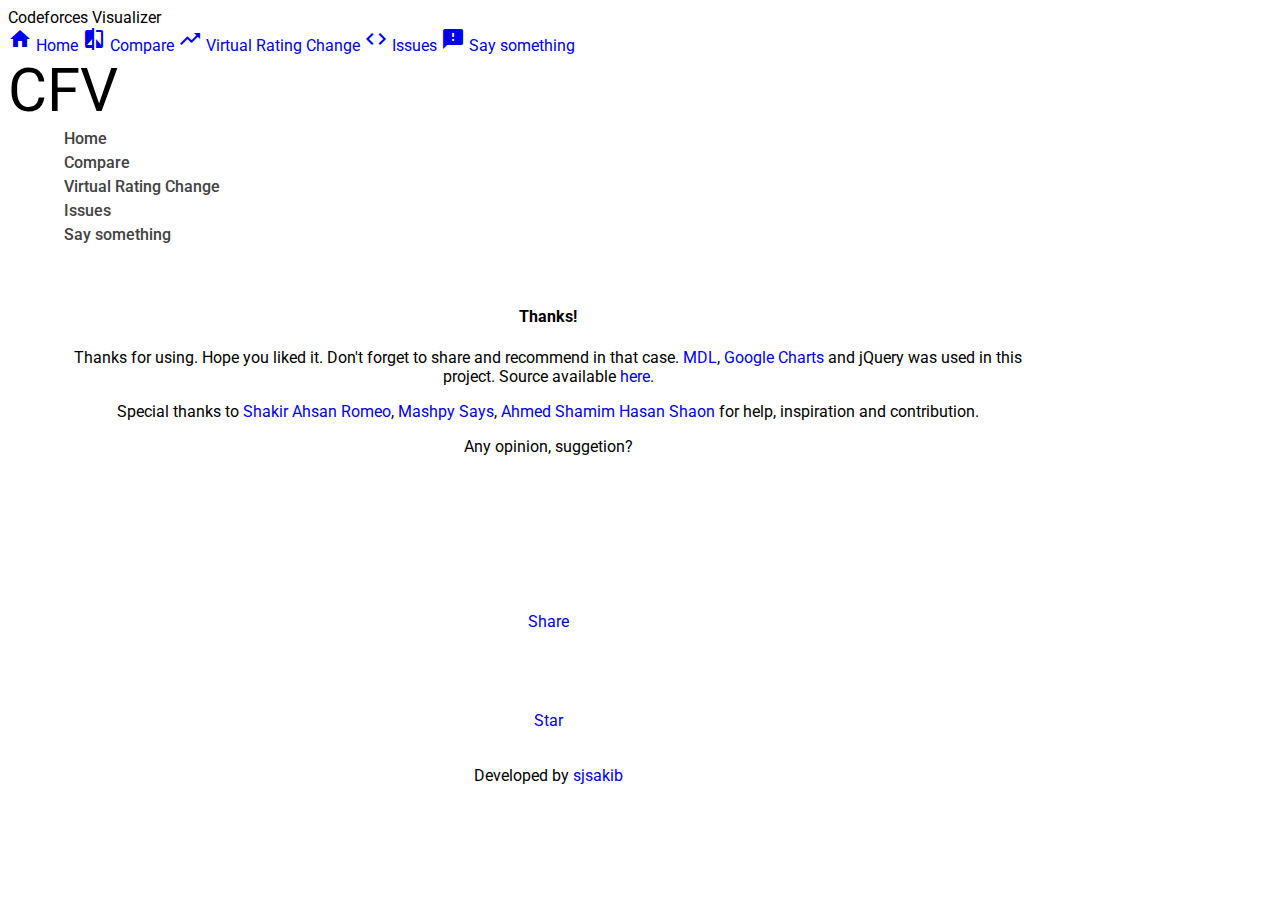
<file: about.html>
<!doctype html>
<html lang="en">

<head>
  <meta charset="utf-8">
  <meta http-equiv="X-UA-Compatible" content="IE=edge">
  <meta name="description" content="Codeforces Visualizer. Visualize, analyze and compare codeforces user profiles. Compare max/min rating, number of contests participated, max positive rating change, max negative rating change, best position in contest, worst position in contest, number of total solved problem, levels of solved problems, category or tags of solved problems and many more. Know how many problems someone solved and lot more">
  <meta name="viewport" content="width=device-width, initial-scale=1.0, minimum-scale=1.0">
  <title>Codeforces Visualizer</title>
  <!-- For Facebook -->
  <meta property="og:url" content="https://cfviz.netlify.com" />
  <meta property="og:title" content="Codeforces Visualizer" />
  <meta property="og:description" content="Visually analyze and compare codeforces user profiles" />
  <meta property="og:image" content="https://cfviz.netlify.com/images/og.jpg" />
  <meta property="fb:app_id" content="1843052242620434" />
  <!-- Add to homescreen for Chrome on Android -->
  <meta name="mobile-web-app-capable" content="yes">
  <link rel="icon" sizes="192x192" href="images/android-desktop.png">
  <!-- Add to homescreen for Safari on iOS -->
  <meta name="apple-mobile-web-app-capable" content="yes">
  <meta name="apple-mobile-web-app-status-bar-style" content="black">
  <meta name="apple-mobile-web-app-title" content="Codeforces Visualize">
  <link rel="apple-touch-icon-precomposed" href="images/ios-desktop.png">
  <!-- Tile icon for Win8 (144x144 + tile color) -->
  <meta name="msapplication-TileImage" content="images/touch/ms-touch-icon-144x144-precomposed.png">
  <meta name="msapplication-TileColor" content="#3372DF">
  <link rel="shortcut icon" href="images/favicon.png">
  <link rel="stylesheet" href="https://fonts.googleapis.com/css?family=Roboto:regular,bold,italic,thin,light,bolditalic,black,medium&amp;lang=en&display=swap">
  <link rel="stylesheet" href="https://fonts.googleapis.com/icon?family=Material+Icons&display=swap">
  <link rel="stylesheet" href="https://code.getmdl.io/1.3.0/material.cyan-light_blue.min.css">
  <link rel="stylesheet" href="styles/style.css">
  <script src="https://code.getmdl.io/1.3.0/material.min.js"></script>
  <script>
  window.fbAsyncInit = function() {
    FB.init({
      appId: '1843052242620434',
      xfbml: true,
      version: 'v2.8'
    });
    FB.AppEvents.logPageView();
  };

  (function(d, s, id) {
    var js, fjs = d.getElementsByTagName(s)[0];
    if (d.getElementById(id)) {
      return;
    }
    js = d.createElement(s);
    js.id = id;
    js.src = "//connect.facebook.net/en_US/sdk.js";
    fjs.parentNode.insertBefore(js, fjs);
  }(document, 'script', 'facebook-jssdk'));
  </script>
  <script>
  (function(i, s, o, g, r, a, m) {
    i['GoogleAnalyticsObject'] = r;
    i[r] = i[r] || function() {
      (i[r].q = i[r].q || []).push(arguments)
    }, i[r].l = 1 * new Date();
    a = s.createElement(o),
      m = s.getElementsByTagName(o)[0];
    a.async = 1;
    a.src = g;
    m.parentNode.insertBefore(a, m)
  })(window, document, 'script', 'https://www.google-analytics.com/analytics.js', 'ga');

  ga('create', 'UA-90813960-1', 'auto');
  ga('send', 'pageview');
  ga('send', 'event', 'Form', 'submit');
  </script>
</head>

<body>
  <div id="fb-root"></div>
  <div class="layout mdl-layout mdl-js-layout mdl-layout--fixed-drawer mdl-layout--fixed-header">
    <header class="header mdl-layout__header mdl-color--grey-100 mdl-color-text--grey-600">
      <div class="mdl-layout__header-row">
        <span class="mdl-layout-title">Codeforces Visualizer</span>
        <div class="mdl-layout-spacer"></div>
        <nav class="mdl-navigation mdl-layout--large-screen-only">
          <a href="index.html" class="mdl-button mdl-js-button mdl-js-ripple-effect"><i class="mdl-color-text--blue-grey-400 material-icons" role="presentation">home</i> Home <span class="mdl-ripple"></span></a>
          <a href="compare.html" class="mdl-button mdl-js-button mdl-js-ripple-effect"><i class="mdl-color-text--blue-grey-400 material-icons" role="presentation">compare</i> Compare<span class="mdl-ripple"></span></a>
          <a href="virtual-rating-change.html" class="mdl-button mdl-js-button mdl-js-ripple-effect"><i class="mdl-color-text--blue-grey-400 material-icons" role="presentation">trending_up</i> Virtual Rating Change<span class="mdl-ripple"></span></a>
          <a href="https://github.com/sjsakib/cfviz/issues" class="mdl-button mdl-js-button mdl-js-ripple-effect"><i class="mdl-color-text--blue-grey-400 material-icons" role="presentation">code</i> Issues <span class="mdl-ripple"></span></a>
          <a href="about.html" class="mdl-button mdl-js-button mdl-js-ripple-effect"><i class="mdl-color-text--blue-grey-400 material-icons" role="presentation">feedback</i> Say something<span class="mdl-ripple"></span></a>
        </nav>
      </div>
    </header>
    <div class="mdl-layout__drawer mdl-layout--small-screen-only">
      <span id='logo'>CFV</span>
      <nav class="navigation mdl-navigation">
        <a href="index.html" class="mdl-navigation__link"><i class="mdl-color-text--blue-grey-400 material-icons" role="presentation">home</i> Home </a>
        <a href="compare.html" class="mdl-navigation__link"><i class="mdl-color-text--blue-grey-400 material-icons" role="presentation">compare</i> Compare</a>
        <a href="virtual-rating-change.html" class="mdl-navigation__link"><i class="mdl-color-text--blue-grey-400 material-icons" role="presentation">trending_up</i>Virtual Rating Change</a>
        <a href="https://github.com/sjsakib/cfviz/issues" class="mdl-navigation__link"><i class="mdl-color-text--blue-grey-400 material-icons" role="presentation">code</i> Issues </a>
        <a href="about.html" class="mdl-navigation__link"><i class="mdl-color-text--blue-grey-400 material-icons" role="presentation">feedback</i> Say something </a>
      </nav>
    </div>
    <main class="mdl-layout__content mdl-color--grey-100">
      <div class="mdl-grid content">
        <div class="mdl-shadow--2dp mdl-cell  about">
          <h4> Thanks! </h4>
          <p>Thanks for using. Hope you liked it. Don't forget to share and recommend in that case.
            <a href="https://getmdl.io/">MDL</a>, <a href="https://developers.google.com/chart/">Google Charts</a> and jQuery was used in this project. Source available <a href="https://github.com/sjsakib/cfviz/">here.</a> </p>
          <p> Special thanks to <a href="https://facebook.com/romeo.cse">Shakir Ahsan Romeo</a>, <a href="https://facebook.com/Mashpy">Mashpy Says</a>, <a href="https://facebook.com/ahmed.shamim.hassan"> Ahmed Shamim Hasan Shaon </a> for help, inspiration and contribution.
          </p>
          <p>Any opinion, suggetion?</p>
        </div>
        <div class="mdl-shadow--2dp mdl-cell comments-con mdl-cell--10-col">
          <div class="fb-comments" data-href="https://cfviz.netlify.com" data-width="100%" data-numposts="10"></div>
        </div>
        <div class="share-div to-hide mdl-cell mdl-cell--12-col">
          <div class="fb-share-button" data-href="https://cfviz.netlify.com" data-layout="button_count" data-size="large" data-mobile-iframe="true"><a class="fb-xfbml-parse-ignore" target="_blank" href="https://www.facebook.com/sharer/sharer.php?u=http%3A%2F%2Fcfviz.netlify.com%2F&amp;src=sdkpreparse">Share</a></div>
          <div class="vertical-space"></div>
          <div class="fb-save" data-size="large" data-uri="https://cfviz.netlify.com"></div>
          <div class="vertical-space"></div>
          <div class="fb-like fb-recommend" data-width="200" data-href="https://cfviz.netlify.com" data-layout="standard" data-action="recommend" data-size="large" data-show-faces="true" data-share="false"></div>
          <div class="vertical-space"></div>
          <a class="github-button" href="https://github.com/sjsakib/cfviz" data-icon="octicon-star" data-size="large" data-show-count="true" aria-label="Star sjsakib/cfviz on GitHub">Star</a>
          <div class="vertical-space"></div>
          <p> Developed by <a href="https://facebook.com/sjsakib">sjsakib</a></p>
        </div>
      </div>
    </main>
  </div>
  <script async defer src="https://buttons.github.io/buttons.js"></script>
</body>

</html>
</file>
<file: styles/style.css>
/* Overriding default sidebar spacing */

main {
    margin-left: 0px !important;
}

header {
    margin-left: 0px !important;
    width: 100% !important;
}

#logo {
    font-size: 60px;
    margin: 40px auto 20px;
}

#mainSpinner {
    position: fixed;
    top: 0px;
    bottom: 0px;
    left: calc(50% - 14px);
    margin: auto;
    z-index: 10;
}


/*
@media only screen and (min-width: 1025px) {
    #mainSpinner {
        left: calc(50% + 106px);
    }
}*/

.handle-card {
    padding: 20px 50px;
    margin: auto;
    max-height: 250px;
    clear: both;
    text-align: center;
}

.card {
    margin: 10px auto;
    overflow-y: hidden;
    overflow-x: auto;
    background: #fff;
}

.card,
.handle-card,
.share-div,
.fb-share-button {
    border-radius: 5px;
}

td {
    color: rgb(117, 117, 117);
    font-weight: 500;
}

table {
    width: 100%;
    border-radius: 5px;
}

a {
    text-decoration: none;
}


/* for footer */

.sharethis {
    text-transform: uppercase;
    font-weight: 600;
    color: white;
    padding: 6px 18px;
    border-radius: 5px;
    background-color: #4267b2;
}

.sharethis:hover {
    background-color: #365899;
}

.fb_iframe_widget_fluid {
    display: inline-block !important;
}

.fb-recommend {
    padding: 10px;
}

.sharethis,
.fb-save,
.fb-recommend {
    /*box-shadow: 1px 1px 2px black;*/
    border-radius: 5px;
}

.share-div {
    text-align: center;
    /*background-color: #37474f;*/
    min-height: 200px;
    margin-top: 20px;
    /*padding: 30px 0px;*/
}

.vertical-space {
    width: 100%;
    height: 20px;
}


/*only for the about page*/

.fb-comments {
    width: 100%;
}

.comments-con {
    padding: 30px;
    background-color: white;
    border-radius: 5px;
    margin: auto;
}

.about {
    text-align: center;
    margin: auto;
    border-radius: 50%;
    background-color: white;
    padding: 40px;
    margin-bottom: 20px;
}


/* only for index */

#unsolvedCon {
    padding: 30px 20px 50px 50px;
    background-color: white;
}
#solvedCon {
    padding: 30px 20px 50px 50px;
    background-color: white;
    position: relative;
}

#showMoreButton {
    position: absolute;
    bottom: 10px; 
    right: 10px;
    margin-top: 5px; 
  }

#unsolvedTitle, #commonContestTitle {
    color: #393939;
    font-weight: 500;
    font-size: 20px;
    margin: -20px;
}

#solvedTitle, #commonContestTitle {
    color: #393939;
    font-weight: 500;
    font-size: 20px;
    margin: -20px;
}

#heatmapCon {
    padding: 30px;
}

#heatmapTitle {
    font-size: 20px;
    color: #393939;
}

#heatmapMaxValue {
	text-align: center;
}

.heatmap-text {
	font-size: 12px;
	text-align: center;
	width: 155px;
}

.lnk {
    margin: 2px 5px;
    float: left;
}


/* only for compare */

#submitButton {
    margin: auto;
}

.handle1Color {
    color: #009688;
}
.handle2Color {
    color: #3F51B5;
}

#commonSolvedTable {
    width: 250px;
}


/* only for virtual */
#info {
    padding: 40px;
}

.input-card {
    padding: 20px 50px;
    margin: auto;
    clear: both;
    text-align: center;
}


/* scrollbar (only for chrome and safari) */

::-webkit-scrollbar {
    height: 5px;
    width: 5px;
}

::-webkit-scrollbar-track {
    display: none;
}

::-webkit-scrollbar-thumb {
    border-radius: 5px;
    background-color: #607D8B;
}


/*things I don't know much about*/

html,
body {
    font-family: 'Roboto', 'Helvetica', sans-serif;
}

.layout .mdl-layout__header .mdl-layout__drawer-button {
    color: rgba(0, 0, 0, 0.54);
}

.mdl-layout__drawer .avatar {
    margin-bottom: 16px;
}

.drawer {
    border: none;
}


/* iOS Safari specific workaround */

.drawer .mdl-menu__container {
    z-index: -1;
}

.drawer .navigation {
    z-index: -2;
}


/* END iOS Safari specific workaround */

.drawer .mdl-menu .mdl-menu__item {
    display: -webkit-flex;
    display: -ms-flexbox;
    display: flex;
    -webkit-align-items: center;
    -ms-flex-align: center;
    align-items: center;
}

.drawer-header {
    box-sizing: border-box;
    display: -webkit-flex;
    display: -ms-flexbox;
    display: flex;
    -webkit-flex-direction: column;
    -ms-flex-direction: column;
    flex-direction: column;
    -webkit-justify-content: flex-end;
    -ms-flex-pack: end;
    justify-content: flex-end;
    padding: 16px;
    height: 151px;
}

.navigation {
    -webkit-flex-grow: 1;
    -ms-flex-positive: 1;
    flex-grow: 1;
}

.layout .navigation .mdl-navigation__link {
    display: -webkit-flex !important;
    display: -ms-flexbox !important;
    display: flex !important;
    -webkit-flex-direction: row;
    -ms-flex-direction: row;
    flex-direction: row;
    -webkit-align-items: center;
    -ms-flex-align: center;
    align-items: center;
    color: #424242;
    font-weight: 500;
}

.layout .navigation .mdl-navigation__link:hover {
    background-color: #00BCD4;
    color: #37474F;
}

.navigation .mdl-navigation__link .material-icons {
    font-size: 24px;
    color: rgba(255, 255, 255, 0.56);
    margin-right: 32px;
}

.content {
    max-width: 1080px;
}
</file>
